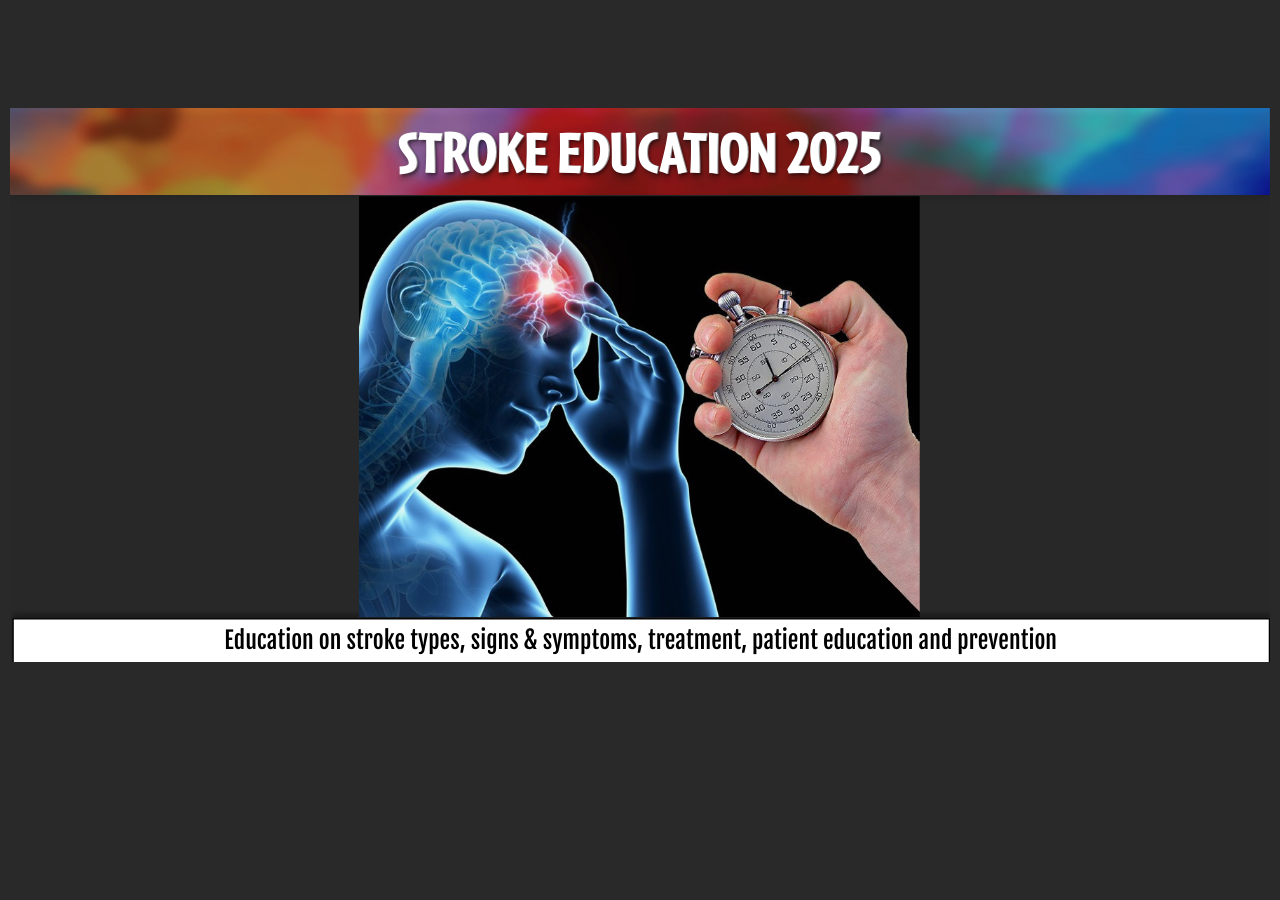
<file: index.html>
﻿<!doctype html>
<html lang="en-US">
<head>
  <meta charset="utf-8">
  <!-- Created using Storyline 360 x64 - http://www.articulate.com  -->
  <!-- version: 3.108.36078.0 -->
  <title>Stroke Education 2025</title>
		<script defer src="https://bimon1.valleymed.net/script.js" data-website-id="0d11c3db-bb17-4678-9e9d-5cdfc69bb539"></script>
  <meta http-equiv="x-ua-compatible" content="IE=edge"/>
  <meta name="viewport" content="width=device-width,initial-scale=1,user-scalable=no,shrink-to-fit=no,minimal-ui"/>
  <meta name="apple-mobile-web-app-capable" content="yes"/>
  <style>
    html, body { height: 100%; padding: 0; margin: 0 }
    #app { height: 100%; width: 100%; }
  </style>

  <script>
    window.DS = {};
    window.globals = {
      DATA_PATH_BASE: '',
      HAS_FRAME: true,
      HAS_SLIDE: true,

      lmsPresent: false,
      tinCanPresent: false,
      cmi5Present: false,
      aoSupport: false,
      scale: 'Scaled',
      captureRc: false,
      browserSize: 'fullscreen',
      bgColor: '#292929',
      features: 'DropInBase,LocalizationCaptionReview,PlayerSizeOption,SlideLevelScale',
      themeName: 'unified',
      preloaderColor: '#FFFFFF',
      suppressAnalytics: false,
      productChannel: 'stable',
      publishSource: 'storyline',
      aid: 'auth0|809c3690-b37e-0131-2ee8-22000b2f96a1',
      cid: '3bfc773a-f6ae-4036-835d-10e368ca0931',
      playerVersion: '3.108.36078.0',
      publishTimestamp: '2026-01-26T14:23:57.2176341Z',
      maxIosVideoElements: 10,
      connectionSettings: { message: 'You%20are%20offline.%20Trying%20to%20reconnect...', useDarkTheme: false, mode: 'disabled' },
      hasFeature: function(feature) {
        return this.features.split(',').includes(feature);
      },
      
      parseParams: function(qs) {
        if (window.globals.parsedParams != null) {
          return window.globals.parsedParams;
        }
        qs = (qs || window.location.search.substr(1)).split('+').join(' ');
        var params = {},
            tokens,
            re = /[?&]?([^=]+)=([^&]*)/g;

        while (tokens = re.exec(qs)) {
          params[decodeURIComponent(tokens[1]).trim()] =
            decodeURIComponent(tokens[2]).trim();
        }
        window.globals.parsedParams = params;
        return params;
      }

    };

    if (window.flagsUnderTest != null) {
      window.globals.features = window.flagsUnderTest.reduce((accum, feature) => {
        if (!accum.includes(feature)) {
          accum.push(feature);
        }
        return accum;
      }, window.globals.features.split(',')).join();
    }
  </script>
  <script>
    var isIe11 = ('ActiveXObject' in window || window.MSBlobBuilder != null)
      && window.msCrypto != null && !window.ActiveXObject;
    if (isIe11) {
      window.globals.unsupportedBrowser = true;
      document.write(atob('[base64]'));
    }
  </script>

  <script>
    if (window.globals.hasFeature('Localization')) {
      
      
    }
  </script>

  
  
  <script>window.THREE = { };</script>
  
</head>
<body style="background: #292929" class="cs-HTML theme-unified">
  <!-- 360 -->
  <script>!function(){var e,i=/iPhone/i,o=/iPod/i,n=/iPad/i,t=/\biOS-universal(?:.+)Mac\b/i,r=/\bAndroid(?:.+)Mobile\b/i,a=/Android/i,d=/(?:SD4930UR|\bSilk(?:.+)Mobile\b)/i,p=/Silk/i,l=/Windows Phone/i,u=/\bWindows(?:.+)ARM\b/i,b=/BlackBerry/i,s=/BB10/i,c=/Opera Mini/i,f=/\b(CriOS|Chrome)(?:.+)Mobile/i,h=/Mobile(?:.+)Firefox\b/i,v=function(e){return void 0!==e&&"MacIntel"===e.platform&&"number"==typeof e.maxTouchPoints&&e.maxTouchPoints>1&&"undefined"==typeof MSStream};e=function(e){var m={userAgent:"",platform:"",maxTouchPoints:0};e||"undefined"==typeof navigator?"string"==typeof e?m.userAgent=e:e&&e.userAgent&&(m={userAgent:e.userAgent,platform:e.platform,maxTouchPoints:e.maxTouchPoints||0}):m={userAgent:navigator.userAgent,platform:navigator.platform,maxTouchPoints:navigator.maxTouchPoints||0};var g=m.userAgent,y=g.split("[FBAN");void 0!==y[1]&&(g=y[0]),void 0!==(y=g.split("Twitter"))[1]&&(g=y[0]);var A=function(e){return function(i){return i.test(e)}}(g),w={apple:{phone:A(i)&&!A(l),ipod:A(o),tablet:!A(i)&&(A(n)||v(m))&&!A(l),universal:A(t),device:(A(i)||A(o)||A(n)||A(t)||v(m))&&!A(l)},amazon:{phone:A(d),tablet:!A(d)&&A(p),device:A(d)||A(p)},android:{phone:!A(l)&&A(d)||!A(l)&&A(r),tablet:!A(l)&&!A(d)&&!A(r)&&(A(p)||A(a)),device:!A(l)&&(A(d)||A(p)||A(r)||A(a))||A(/\bokhttp\b/i)},windows:{phone:A(l),tablet:A(u),device:A(l)||A(u)},other:{blackberry:A(b),blackberry10:A(s),opera:A(c),firefox:A(h),chrome:A(f),device:A(b)||A(s)||A(c)||A(h)||A(f)},any:!1,phone:!1,tablet:!1};return w.any=w.apple.device||w.android.device||w.windows.device||w.other.device,w.phone=w.apple.phone||w.android.phone||w.windows.phone,w.tablet=w.apple.tablet||w.android.tablet||w.windows.tablet,w}(),"object"==typeof exports&&"undefined"!=typeof module?module.exports=e:"function"==typeof define&&define.amd?define((function(){return e})):this.isMobile=e}();
    window.isMobile.apple.tablet = window.isMobile.apple.tablet ||
      (navigator.platform === 'MacIntel' && navigator.maxTouchPoints > 1);
    window.isMobile.apple.device = window.isMobile.apple.device || window.isMobile.apple.tablet;
    window.isMobile.tablet = window.isMobile.tablet || window.isMobile.apple.tablet;
    window.isMobile.any = window.isMobile.any || window.isMobile.apple.tablet;
  </script>

  <div id="focus-sink" tabindex="-1"></div>

  <div id="preso"></div>
  <script>
    (function() {

      var classTypes = [ 'desktop', 'mobile', 'phone', 'tablet' ];

      var addDeviceClasses = function(prefix, testObj) {
        var curr, i;
        for (i = 0; i < classTypes.length; i++) {
          curr = classTypes[i];
          if (testObj[curr]) {
            document.body.classList.add(prefix + curr);
          }
        }
      };

      var params = window.globals.parseParams(),
          isDevicePreview = params.devicepreview === '1',
          isPhoneOverride = params.deviceType === 'phone' || (isDevicePreview && params.phone == '1'),
          isTabletOverride = (params.deviceType === 'tablet' || isDevicePreview) && !isPhoneOverride,
          isMobileOverride = isPhoneOverride || isTabletOverride;

      var deviceView = {
        desktop: !window.isMobile.any && !isMobileOverride,
        mobile: window.isMobile.any || isMobileOverride,
        phone: isPhoneOverride || (window.isMobile.phone && !isTabletOverride),
        tablet: isTabletOverride || window.isMobile.tablet
      };

      window.globals.deviceView = deviceView;
      window.isMobile.desktop = !window.isMobile.any;
      window.isMobile.mobile = window.isMobile.any;

      addDeviceClasses('view-', deviceView);

    })();
  </script>
  
  <script src='story_content/triggers.js' type=text/javascript></script>
<script src='story_content/user.js' type=text/javascript></script>
  <div class="slide-loader"></div>

  <script>
    var doc = document, loader = doc.body.querySelector('.slide-loader'); [ 1, 2, 3 ].forEach(function(n) { var d = doc.createElement('div'); d.style.backgroundColor = window.globals.preloaderColor; d.classList.add('mobile-loader-dot'); d.classList.add('dot' + n); loader.appendChild(d); });
  </script>

  <div class="mobile-load-title-overlay" style="display: none">
    <div class="mobile-load-title">Stroke Education 2025</div>
  </div>

  <div class="mobile-chrome-warning"></div>

  
<style>
  .warn-connection-dialog {
    display: none;
    background: transparent;
    pointer-events: all;
    position: fixed;
    left: 0;
    top: 0;
    width: 100%;
    height: 100%;
    z-index: 999;
  }

  .warn-connection-content {
    pointer-events: all;
    border-radius: 4px;
    background: white;
    border: 1px solid #E7E7E7;
    color: #333333;
    box-shadow: 0 2px 4px rgba(0, 0, 0, 0.25);
    transition: all 150ms ease-out;
    position: absolute;
    white-space: nowrap;
  }

  .view-phone.is-landscape .warn-connection-content {
    left: 23px;
    bottom: 23px;
  }

  .view-tablet.is-landscape .warn-connection-content {
    left: 50%;
    top: 20px;
    transform: translateX(-50%);
  }

  .view-mobile.is-portrait .warn-connection-content {
    transform: translate(-50%, calc(-100% - 15px));
  }

  .warn-connection-content p {
    display: inline-block;
    margin: 0 8px 0 0;
    line-height: 33px;
    font-size: 11px;
  }

  .warn-connection-content svg {
    position: relative;
    vertical-align: middle;
    margin: 0 2px 2px 8px;
  }

  .view-desktop .warn-connection-content {
    left: 1.5em;
    bottom: 1.5em;
  }

  .view-desktop .warn-connection-content p {
    font-size: 1.1em;
  }

  .is-offline .warn-connection-dialog {
    display: block;
  }

  .is-offline .cs-panel * {
    pointer-events: none !important;
  }

  .is-offline .cs-panel {
    pointer-events: all !important;
  }

  .is-offline #nav-controls * {
    pointer-events: none !important;
  }

  .is-offline #nav-controls {
    pointer-events: all !important;
  }
</style>

<div class="warn-connection-dialog" role="alertdialog" aria-modal="true" tabindex="0" aria-labelledby="warn-connection-message">
  <div class="warn-connection-content">
    <svg width="17" height="15" viewBox="0 0 17 15" xmlns="http://www.w3.org/2000/svg">
      <path fill="#8F0000" stroke="white" d="M16.07,12.98 L15.88,12.23 L9.51,1.21 C8.97,0.26,7.6,0.26,7.06,1.21 L0.69,12.23 C0.15,13.16,0.81,14.36,1.91,14.36 H14.65 C15.47,14.36,16.05,13.7,16.07,12.98 Z"/>
      <path fill="white" stroke="white" d="M8.58,5.5 C8.35,5.28,8.5,5.35,8.21,5.32 C8.09,5.35,7.97,5.49,7.96,5.67 C7.97,5.79,7.98,5.92,7.98,6.04 L7.98,6.04 C7.99,6.17,8,6.31,8.01,6.43 L8.01,6.44 C8.03,6.92,8.06,7.41,8.09,7.9 L8.09,7.9 C8.12,8.39,8.14,8.88,8.17,9.37 C8.17,9.39,8.18,9.42,8.2,9.44 C8.23,9.46,8.25,9.47,8.28,9.47 C8.31,9.47,8.34,9.46,8.35,9.44 C8.37,9.43,8.38,9.4,8.39,9.35 L8.39,9.34 C8.39,9.24,8.4,9.15,8.4,9.05 L8.4,9.05 C8.41,8.96,8.41,8.86,8.42,8.75 C8.43,8.44,8.45,8.12,8.47,7.81 L8.47,7.81 C8.49,7.49,8.51,7.18,8.53,6.87 C8.55,6.46,8.56,6.05,8.59,5.64 L8.6,5.62 C8.6,5.57,8.59,5.53,8.58,5.5 L8.21,5.32 Z"/>
      <circle fill="white" stroke="white" cx="8.3" cy="11.35" r="0.3"/>
    </svg>
    <p id="warn-connection-message">You are offline. Trying to reconnect...</p>
  </div>
</div>

<script>
  (function() {
    window.DS.connection = {
      warningShown: false,
      assets: {},
      loadingAssetGroup: false,
      retryDelay: 500
    };

    var connectionSettings = window.globals.connectionSettings || {};

    var useConnectionMessages = window.AbortController != null &&
      window.location.protocol != 'file:' &&
      connectionSettings.mode === 'normal';

    window.DS.connection.useConnectionMessages = useConnectionMessages;

    var assetCount = 0;
    var checkLoadedId;


    if (useConnectionMessages && connectionSettings != null) {
      var contentEl = document.querySelector('.warn-connection-content');
      var messageEl = contentEl.querySelector('p');

      if (connectionSettings.useDarkTheme) {
        contentEl.style.borderColor = '#BABBBA';
        contentEl.style.backgroundColor = '#282828';
        contentEl.style.color = '#FFFFFF';
      }

      if (connectionSettings.message != null) {
        messageEl.textContent = window.decodeURIComponent(connectionSettings.message);
      }
    }

    function checkAssetsReady() {
      for (var i in DS.connection.assets) {
        if (!DS.connection.assets[i].success) {
          return false;
        }
      }
      return true;
    }

    function stopAssetGroup() {
      if (!useConnectionMessages) { return; }

      assetCount = 0;

      DS.connection.oldAssetGroup = DS.connection.assets;
      DS.connection.assets = {};
      DS.connection.loadingAssetGroup = false;
      clearInterval(checkLoadedId);
    }

    function startAssetGroup() {
      if (!useConnectionMessages) { return; }
      var ticks = 0;
      clearInterval(checkLoadedId);
      checkLoadedId = setInterval(function() {
        var loaded = 0;
        if (assetCount === 0 && loaded === 0) {
          clearInterval(checkLoadedId);
          return;
        }

        for (var i in DS.connection.assets) {
          if (DS.connection.assets[i].success) {
            loaded++;
          }
        }

        if (assetCount === loaded && checkAssetsReady()) {
          for (var i in DS.connection.assets) {
            if (DS.connection.assets[i].action) {
              DS.connection.assets[i].action();
            }
          }
          hideWarning();
          stopAssetGroup();
        }
      }, 100)
    }

    function requiredAsset(url, action, retry, type) {
      if (!useConnectionMessages) { return; }
      if (DS.connection.assets[url]) { return; }

      DS.connection.assets[url] = {
        success: false, action: action, retry: retry, type: type
      };
      assetCount = Object.keys(DS.connection.assets).length;
      if (!DS.connection.loadingAssetGroup) {
        startAssetGroup();
      }
      DS.connection.loadingAssetGroup = true;
    }

    function assetLoaded(url) {
      if (!useConnectionMessages) { return; }
      if (DS.connection.assets[url]) {
        DS.connection.assets[url].success = true;
      }
    }

    function assetFailed(url) {
      if (!useConnectionMessages) { return; }
      if (!DS.connection.assets[url]) {
        if (/\.js$/.test(url) && url.indexOf('transcripts') === -1) {
          setTimeout(function() {
            if (DS.connection.lastSlideLoaded != null) {
              DS.connection.lastSlideLoaded();
            }
          }, DS.connection.retryDelay);
        }
        return;
      }
      if (!DS.connection.warningShown) { showWarning(); }
      if (DS.connection.assets[url].retry) {
        setTimeout(function() {
          if (!DS.connection.assets[url].success) {
            DS.connection.assets[url].retry()
          }
        }, DS.connection.retryDelay);
      }
    }

    function hideWarning() {
      document.body.classList.remove('is-offline');
      DS.connection.warningShown = false;
      enableKeys();
    }
    DS.connection.hideWarning = hideWarning

    function showWarning(btn) {
      document.body.classList.add('is-offline')
      DS.connection.warningShown = true;
      updateWarningPosition();
      disableKeys();
    }

    function updateWarningPosition() {
      if (!DS.connection.warningShown) {
        return;
      }

      var isPortrait = document.body.classList.contains('is-portrait');
      var isMobile = document.body.classList.contains('view-mobile');
      var warningEl = document.querySelector('.warn-connection-content');

      if (isPortrait && isMobile) {
        var slide = document.querySelector('.primary-slide');
        var slideRect = slide != null
          ? slide.getBoundingClientRect()
          : { top: window.innerHeight, left: 0, width: window.innerWidth };

        warningEl.style.top = `${slideRect.top}px`
        warningEl.style.left = `${slideRect.left + slideRect.width / 2}px`
      } else {
        warningEl.style.top = null;
        warningEl.style.left = null;
      }

      window.requestAnimationFrame(updateWarningPosition);
    }

    function onDisableKeyDown(e) {
      e.preventDefault();
      e.stopImmediatePropagation();
    }

    function onDisableKeyUp(e) {
      e.preventDefault();
      e.stopImmediatePropagation();
    }

    var accStyle = document.createElement('style');
    var warnDialogEl = document.querySelector('.warn-connection-dialog');

    function disableKeys() {
      if (DS.views && DS.views.nsStack && DS.views.nsStack.length === 1) {
        DS.views.nsStack[0].tabReachable = false
        DS.views.nsStack[0].updateTabIndex(true);
      }

      accStyle.innerHTML = '.acc-shadow-dom { display: none; }';
      document.body.appendChild(accStyle);

      warnDialogEl.parentNode.append(warnDialogEl);
      warnDialogEl.focus();
    }

    function enableKeys() {
      accStyle.remove();
      if (DS.views && DS.views.nsStack && DS.views.nsStack.length === 1 && DS.views.nsStack[0].name === '_frame') {
        DS.views.nsStack[0].tabReachable = true;
        DS.views.nsStack[0].updateTabIndex();
      }
    }

    // these will all be noops if the feature flag isn't set in
    // the data and `window.globals.features`
    DS.connection.requiredAsset = requiredAsset;
    DS.connection.assetLoaded = assetLoaded;
    DS.connection.assetFailed = assetFailed;
    DS.connection.stopAssetGroup = stopAssetGroup;
    DS.connection.startAssetGroup = startAssetGroup;
  })();
</script>


  <script>
    
    if (window.autoSpider && window.vInterfaceObject) {
      document.querySelector('.mobile-load-title-overlay').style.display = 'none';
    }
  </script>

  

  <link rel="stylesheet" href="html5/data/css/output.min.css" data-noprefix/>
</body>
<script src="html5/lib/scripts/bootstrapper.min.js"></script>
</html>
</file>
